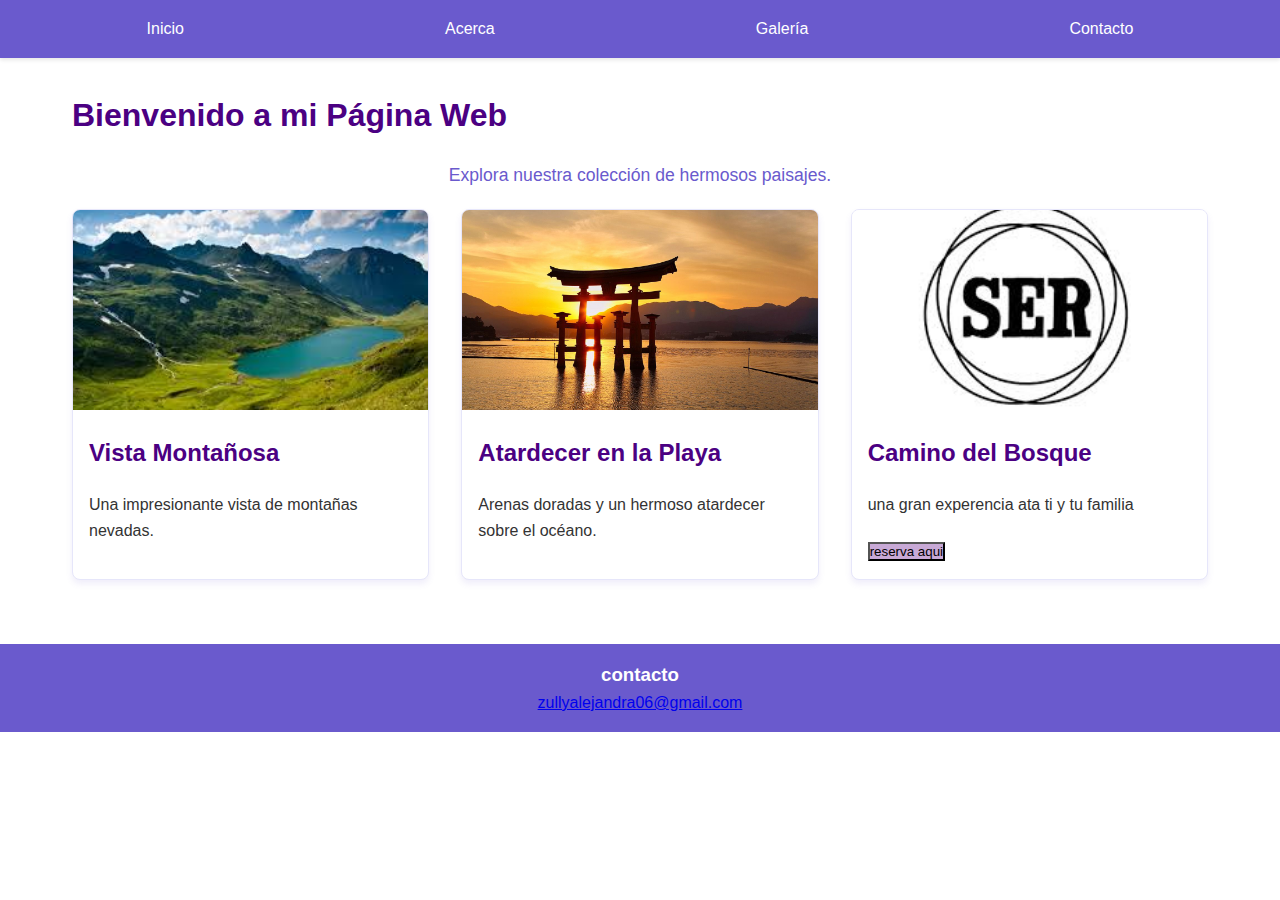
<file: index.html>
<!DOCTYPE html>
<html lang="es">
<head>
    <meta charset="UTF-8">
    <meta name="viewport" content="width=device-width, initial-scale=1.0">
    <title>Página Web </title>
    <link rel="stylesheet" href="stey.css">
</head>
<body>
    <nav>
        <ul>
            <li><a href="#inicio">Inicio</a></li>
            <li><a href="#acerca">Acerca</a></li>
            <li><a href="#galeria">Galería</a></li>
            <li><a href="#contacto">Contacto</a></li>
        </ul>
    </nav>

    <main>
        <h1>Bienvenido a mi Página Web</h1>
        <p>Explora nuestra colección de hermosos paisajes.</p>
        
        <section class="fotos">
            <article>
                <img src="images (1).jfif" alt="Paisaje montañoso">
                <section>
                    <h2>Vista Montañosa</h2>
                    <p>Una impresionante vista de montañas nevadas.</p>
                </section>
            </article>
            <article>
                <img src="atardecerjpg.jpg" alt="Atardecer en la playa">
                <section>
                    <h2>Atardecer en la Playa</h2>
                    <p>Arenas doradas y un hermoso atardecer sobre el océano.</p>
                </section>
            </article>
            <article>
                <img src="images.jfif" alt="Sendero del bosque">
                <section>
                    <h2>Camino del Bosque</h2>
                    <p>una gran experencia ata ti y tu familia</p>
                    <button>reserva aqui</button>
                </section>
            </article>
        </section>
    </main>

    <footer>
        <h3>contacto</h3>
        <a href="mailto:zullyalejandra06@gmail.com">zullyalejandra06@gmail.com</a>

    </footer>
</body>
</html>
</file>
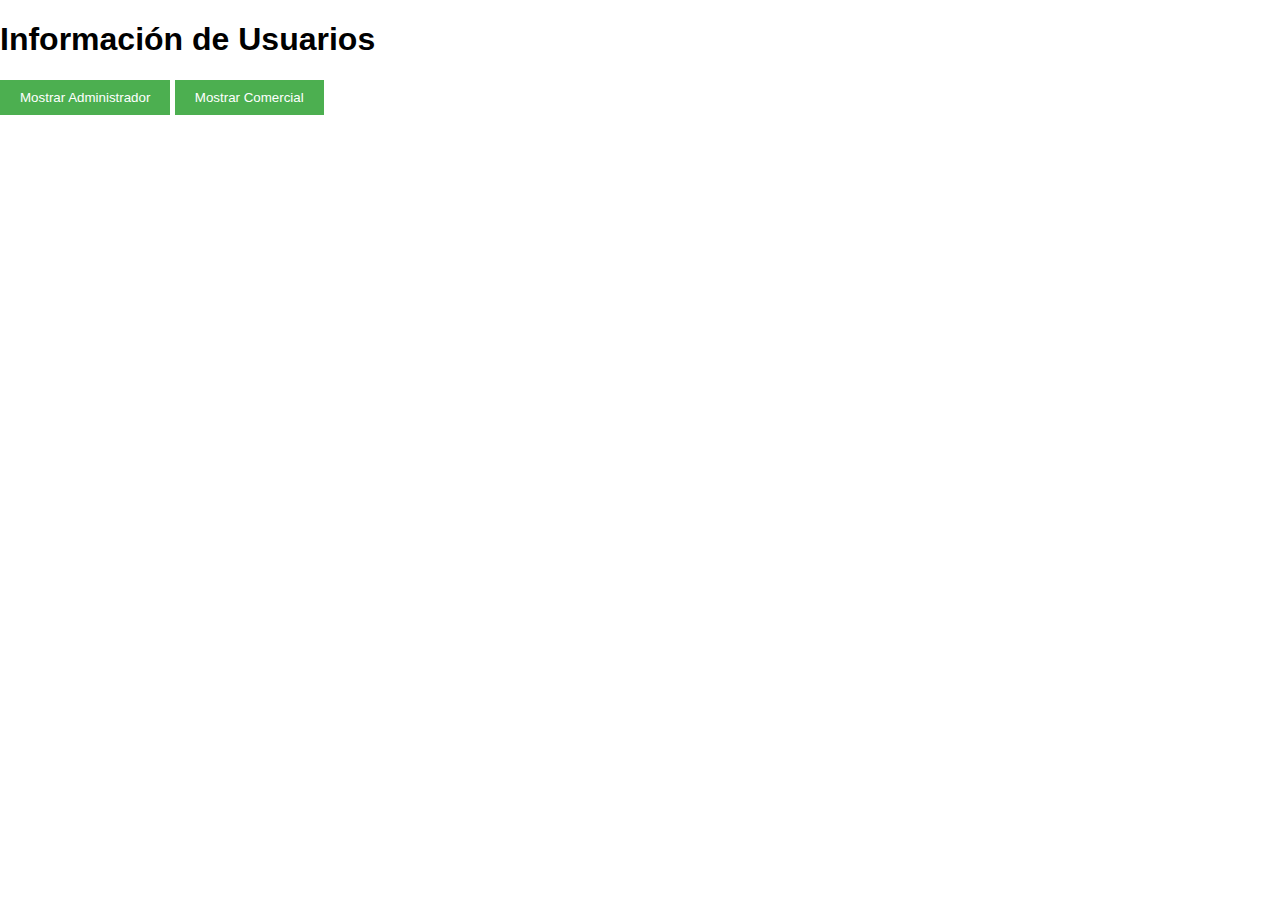
<file: trabajo dom/index.html>
<!DOCTYPE html>
<html lang="en">
<head>
    <meta charset="UTF-8">
    <meta name="viewport" content="width=device-width, initial-scale=1.0">
    <title> primer punto</title>
    <link rel="stylesheet" href="stey.css">

</head>
<body>

    <h1>Información de Usuarios</h1>
    <button id="btnAdmin">Mostrar Administrador</button>
    <button id="btnComercial">Mostrar Comercial</button>
    <p id="resultado"></p>

    <script src="POO1.js"></script>
</body>
</html>
</file>
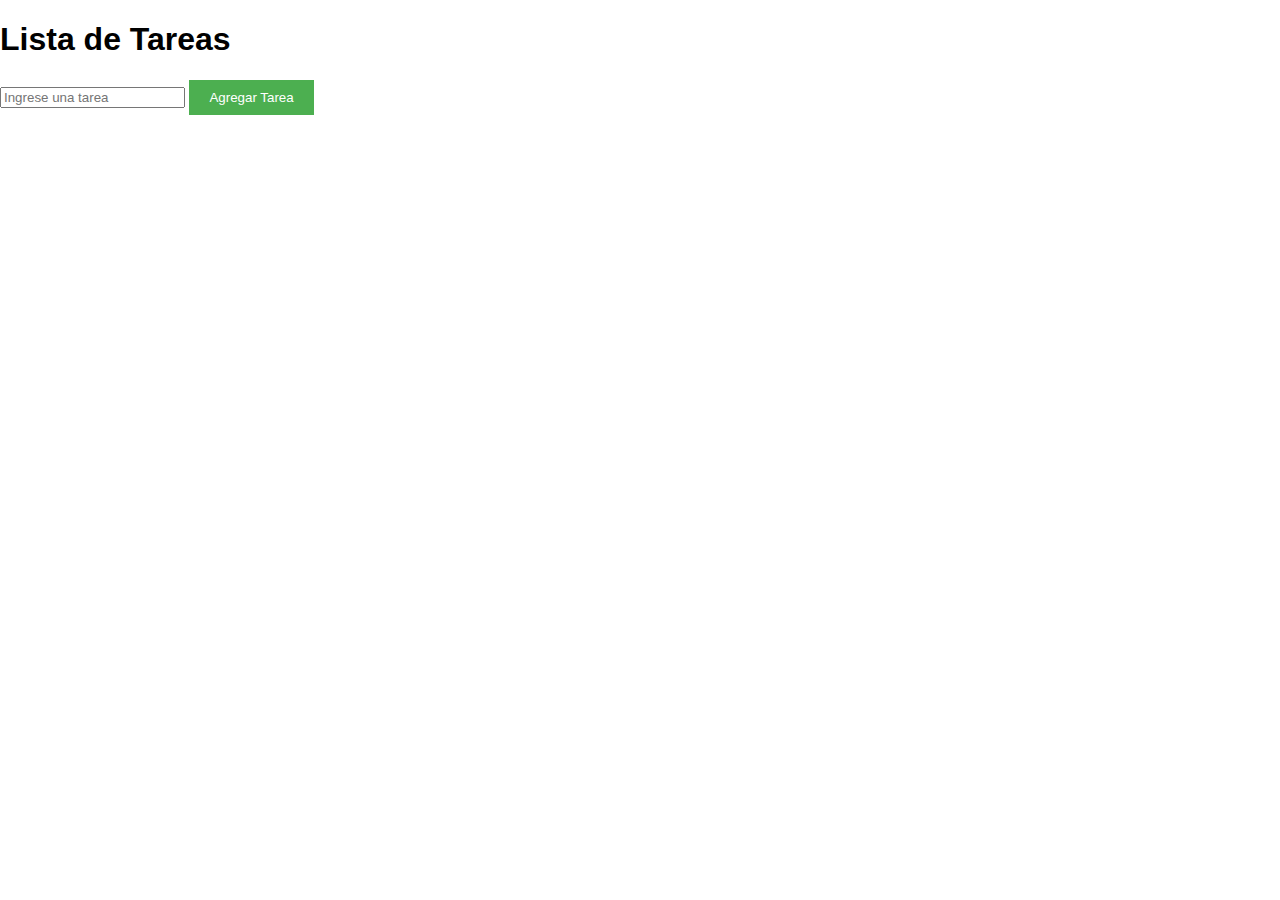
<file: trabajo dom/index2.html>
<!DOCTYPE html>
<html lang="en">
<head>
    <meta charset="UTF-8">
    <meta name="viewport" content="width=device-width, initial-scale=1.0">
    <title>Document</title>
    <link rel="stylesheet" href="stey.css">

</head>
<body>

    <h1>Lista de Tareas</h1>
    <input type="text" id="input-tarea" placeholder="Ingrese una tarea">
    <button id="btn-agregar">Agregar Tarea</button>
    <ul id="lista-tareas"></ul>

    <script src="poo2.js"></script>
</body>
</html>
</file>
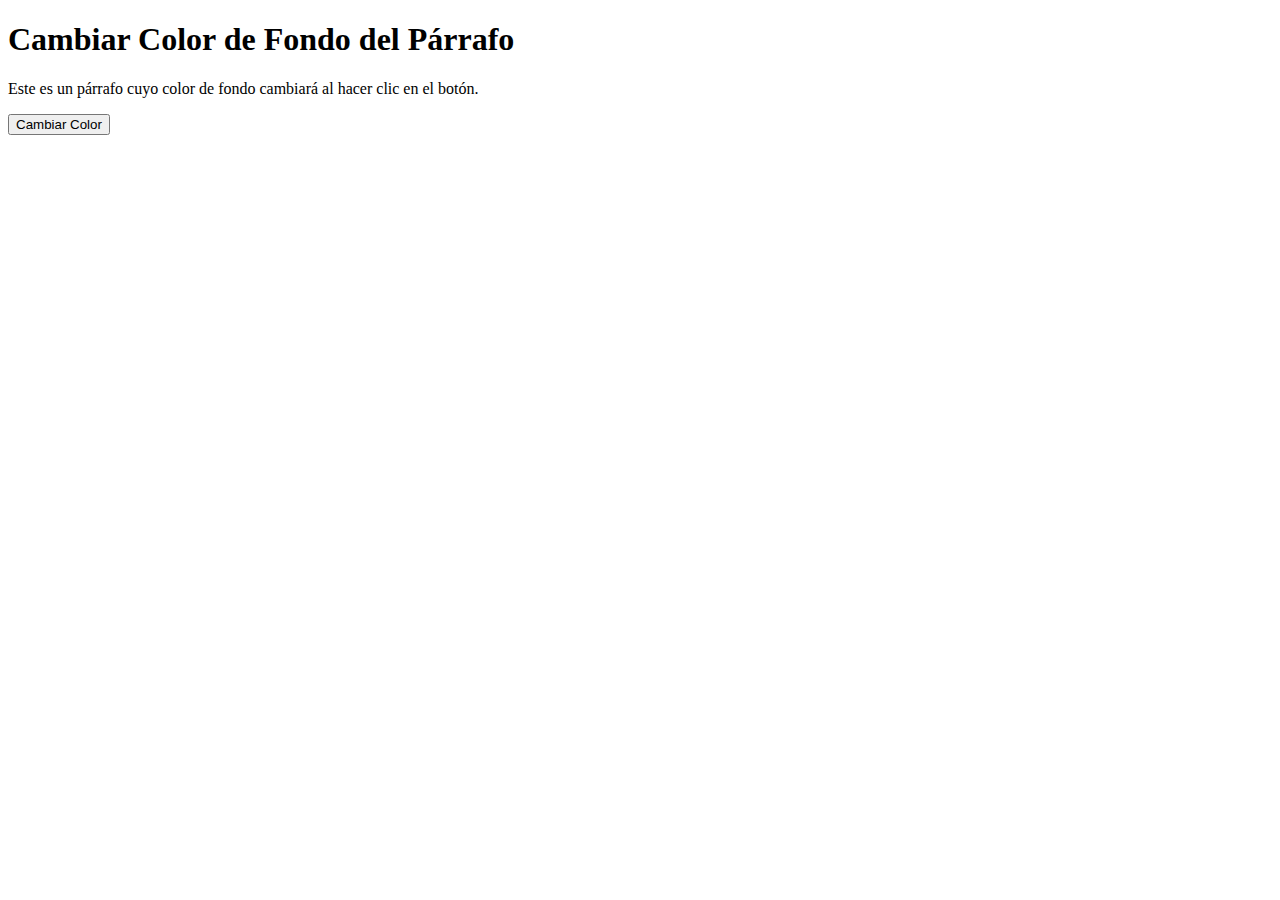
<file: trabajo dom/index3.html>
<!DOCTYPE html>
<html lang="es">
<head>
    <meta charset="UTF-8">
    <meta name="viewport" content="width=device-width, initial-scale=1.0">
    <title>Cambiar Color de Fondo</title>
</head>
<body>
    <h1>Cambiar Color de Fondo del Párrafo</h1>
    <p id="mi-parrafo">Este es un párrafo cuyo color de fondo cambiará al hacer clic en el botón.</p>
    <button id="btn-cambiar-color">Cambiar Color</button>

    <script src="poo3.js"></script>
</body>
</html>
</file>
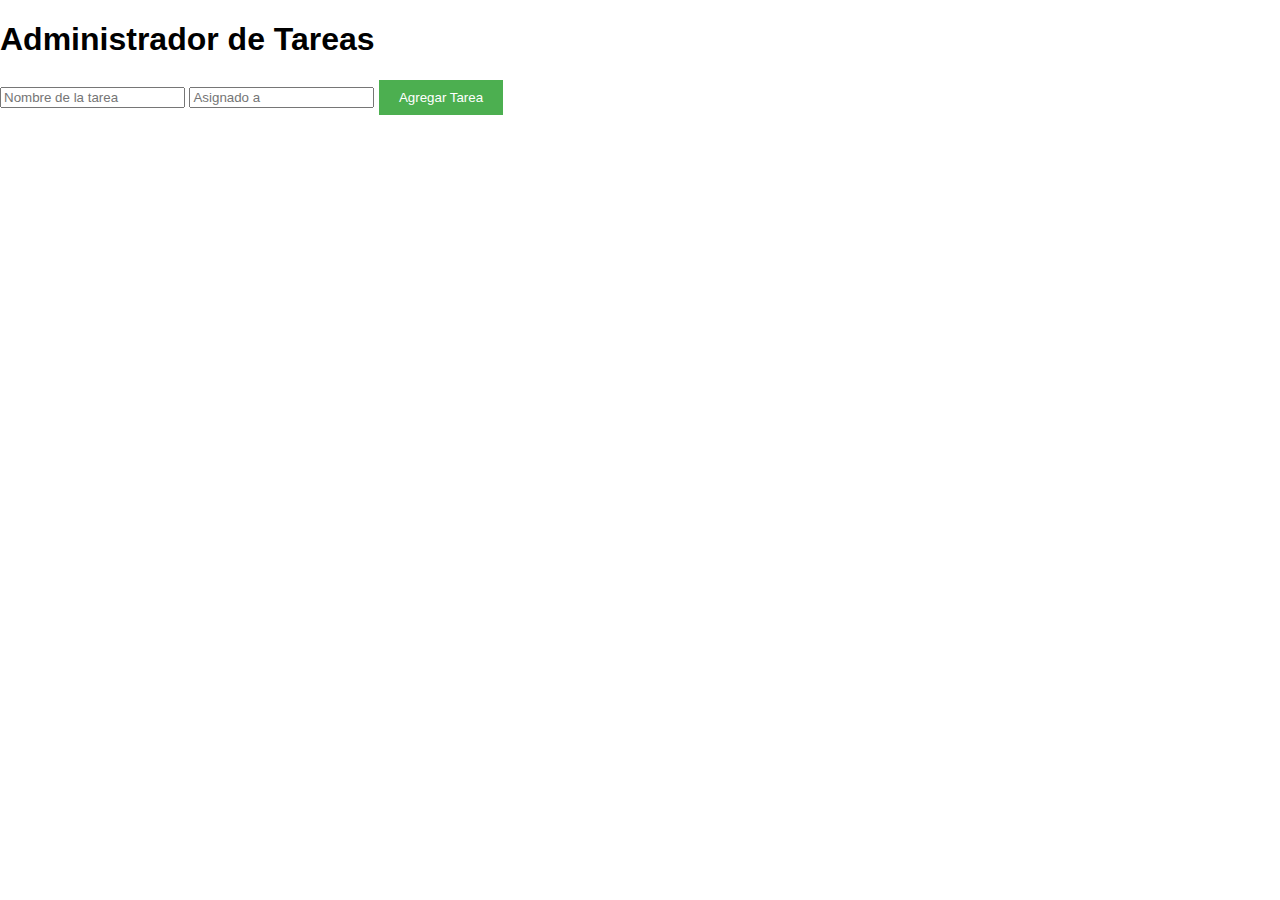
<file: trabajo dom/index4.html>
<!DOCTYPE html>
<html lang="en">
<head>
    <meta charset="UTF-8">
    <meta name="viewport" content="width=device-width, initial-scale=1.0">
    <title>Document</title>
    <link rel="stylesheet" href="stey.css">

</head>
<body>
    <h1>Administrador de Tareas</h1>
    <input type="text" id="nombreTarea" placeholder="Nombre de la tarea">
    <input type="text" id="asignadoA" placeholder="Asignado a">
    <button id="agregarTarea">Agregar Tarea</button>
    <div id="listaTareas"></div>

    <script src="POO4.js"></script>
</body>
</html>
</file>
<file: stey.css>
* {
    margin: 0;
    padding: 0;
    box-sizing: border-box;
}
body {
    font-family: Arial, sans-serif;
    line-height: 1.6;
    color: #333;
    background-color: #ffffff;
}

/* Estilos de la barra de navegación */
nav {
    background-color: #6A5ACD;
    color: #fff;
    padding: 1rem;
    box-shadow: 0 2px 4px rgba(0, 0, 0, 0.1);
}
nav ul {
    list-style-type: none;
    display: flex;
    justify-content: space-around;
}
nav a {
    color: #fff;
    text-decoration: none;
    transition: color 0.3s;
}
nav a:hover {
    color: #E6E6FA;
}

main {
    max-width: 1200px;
    margin: 0 auto;
    padding: 2rem;
}
.fotos{
    display: grid;
    grid-template-columns: repeat(auto-fit, minmax(300px, 1fr));
    gap: 2rem;
}
article {
    background-color: #ffffff;
    border-radius: 8px;
    overflow: hidden;
    box-shadow: 0 4px 6px rgba(106, 90, 205, 0.1);
    transition: transform 0.3s ease, box-shadow 0.3s ease;
    border: 1px solid #E6E6FA;
}
article:hover {
    transform: translateY(-5px);
    box-shadow: 0 6px 12px rgba(106, 90, 205, 0.2);
}
article img {
    width: 100%;
    height: 200px;
    object-fit: cover;
}
article section {
    padding: 1rem;
}

/* Estilos del pie de página */
footer {
    background-color: #6A5ACD;
    color: #fff;
    text-align: center;
    padding: 1rem;
    margin-top: 2rem;
}

/* Estilos adicionales */
h1, h2 {
    color: #4B0082;
    margin-bottom: 20px;
}
p {
    margin-bottom: 20px;
}
main > p {
    text-align: center;
    font-size: 1.1em;
    color: #6A5ACD;
}

button{
    background-color: rgb(200, 169, 214) ;
    cursor: pointer
    
}
</file>
<file: trabajo dom/stey.css>
:root {
    --bg-color-light: #ffffff;
    --text-color-light: #333333;
    --bg-color-dark: #333333;
    --text-color-dark: #ffffff;
  }
  
  body {
    margin: 0;
    font-family: Arial, sans-serif;
  }
  
  header {
    display: flex;
    justify-content: space-between;
    align-items: center;
    padding: 10px 20px;
    background-color: var(--bg-color-light);
    color: var(--text-color-light);
    transition: background-color 0.3s, color 0.3s;
  }
  
  body.dark-mode header {
    background-color: var(--bg-color-dark);
    color: var(--text-color-dark);
  }
  
  button {
    padding: 10px 20px;
    background-color: #4caf50;
    border: none;
    color: white;
    cursor: pointer;
  }
  
    button:hover {
    background-color: #45a049;
    }
  
  
  main {
    padding: 20px;
    display: flex;
    flex-wrap: wrap;
    justify-content: center;
  }
  
  .image-card {
    border: 1px solid #ccc;
    margin: 10px;
    width: 200px;
    text-align: center;
    background-color: var(--bg-color-light);
    color: var(--text-color-light);
    transition: background-color 0.3s, color 0.3s;
  }
  
  body.dark-mode .image-card {
    background-color: var(--bg-color-dark);
    color: var(--text-color-dark);
  }
  
  .image-card img {
    width: 100%;
    height: auto;
  }
  
  .image-card p {
    padding: 10px;
    margin: 0;
  }
</file>
